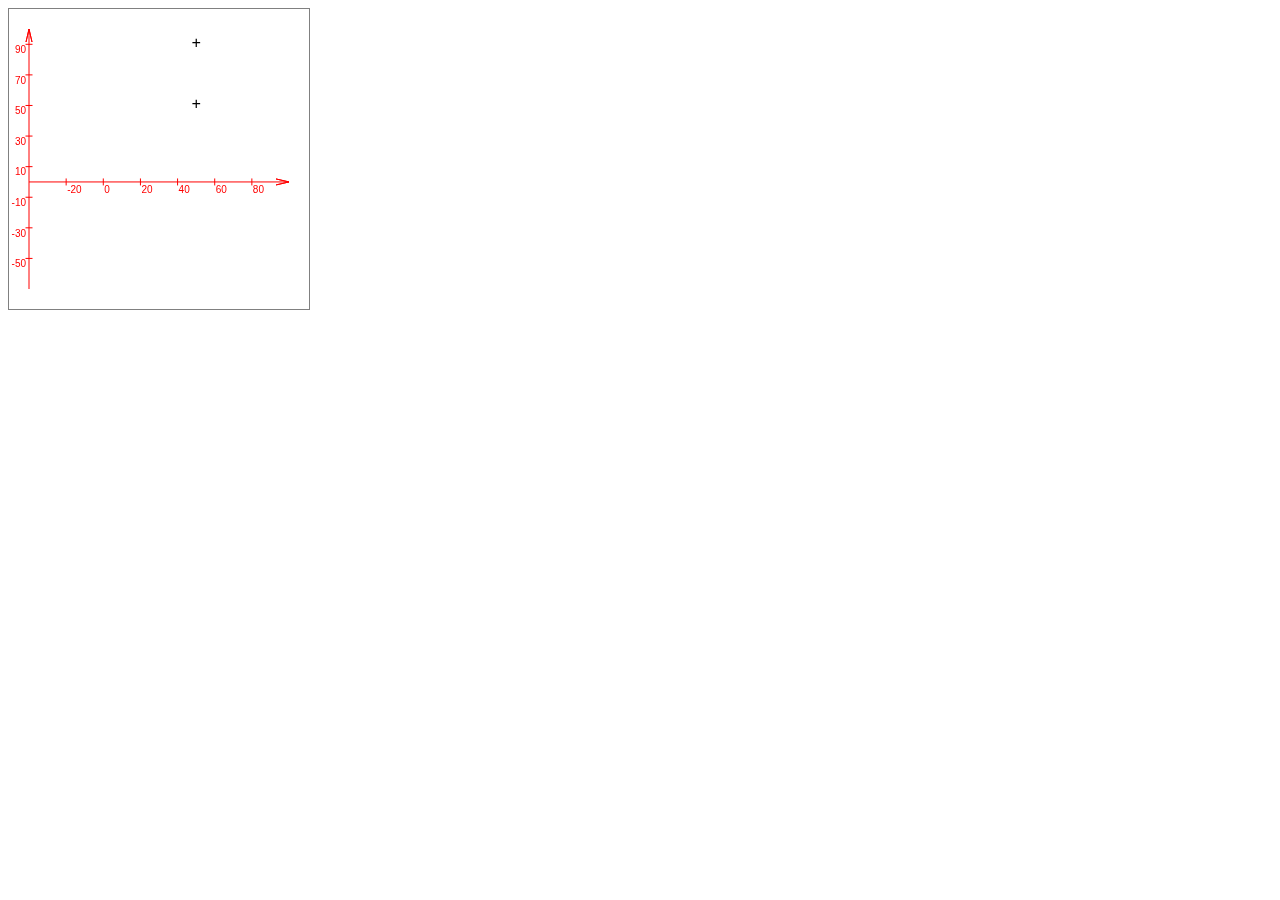
<file: public/js/chart/test.html>
<!DOCTYPE html>
<html lang="en">
<head>
    <meta charset="UTF-8">
    <meta name="viewport" content="width=device-width, initial-scale=1.0">
    <title>Document</title>
</head>
<body>
    <div id="canvas"></div>
    <script src="assignOptions.js"></script>
    <script src="chartDB.js"></script>
    <script src="point.js"></script>
    <script src="draw.js"></script>
    <script src="chart.js"></script>
    <script src="chartRenderer.js"></script>
    <script src="correctorCords.js"></script>
    <script src="pointPlace.js"></script>
    <script src="default.js"></script>
    <script src="axises.js"></script>
    <script src="script.js"></script>
</body>
</html>
</file>
